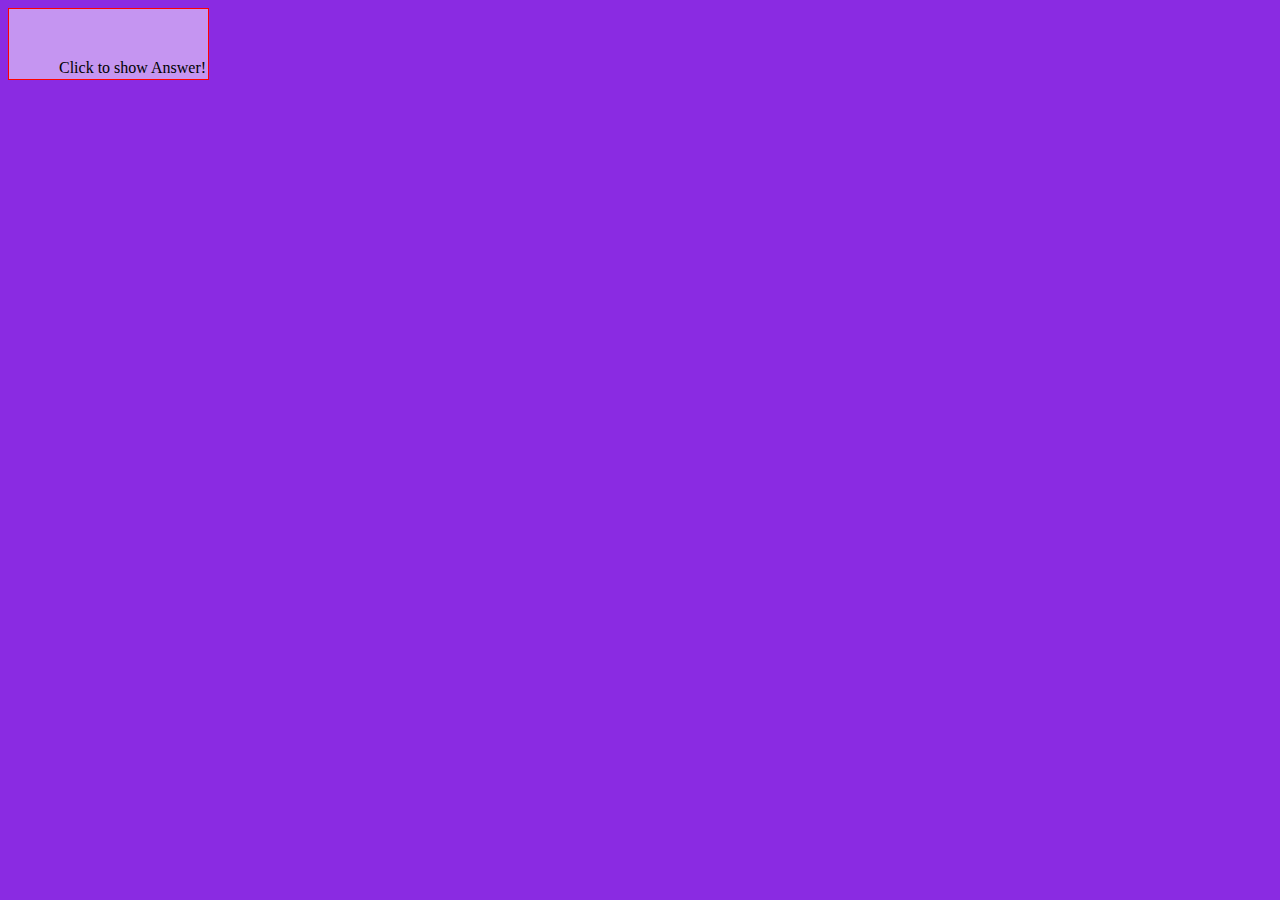
<file: test.html>
<!DOCTYPE html>
<html lang="en">
  <head>
    <meta charset="UTF-8" />
    <meta name="viewport" content="width=device-width, initial-scale=1.0" />
    <title>Toggle Color on Click</title>
    <style>
      body {
        background-color: blueviolet;
      }

      .toggle-checkbox {
        display: none;
      }

      .toggle-label {
        border: 1px red solid;
        display: inline-block;
        padding: 50px 2px 2px 50px;
        background-color: hsla(0, 100%, 100%, 0.5);
        cursor: pointer;
      }

      .toggle-checkbox:checked + .toggle-label {
        background-color: red;
        _opacity: 0;
      }
    </style>
  </head>
  <body>
    <input type="checkbox" id="toggle" class="toggle-checkbox" />
    <label for="toggle" class="toggle-label">Click to show Answer!</label>
  </body>
</html>
</file>
